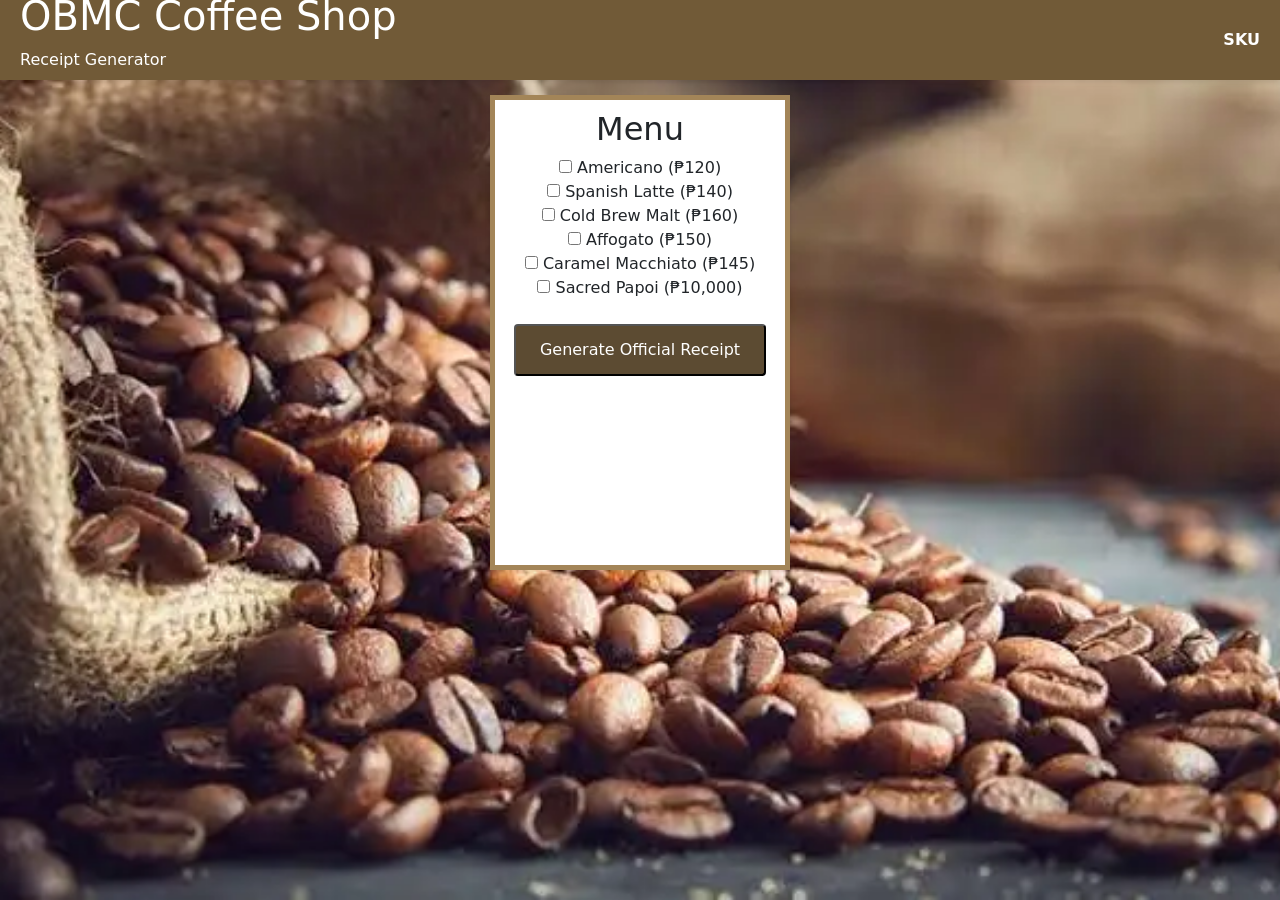
<file: index.html>
<!DOCTYPE html>
<html lang="en">

<head>
  <link href="https://cdn.jsdelivr.net/npm/bootstrap@5.3.3/dist/css/bootstrap.min.css" rel="stylesheet"/>
  
  <link rel="stylesheet" href="https://pyscript.net/releases/2026.7.3/core.css"/>
  <script type="module" src="https://pyscript.net/releases/2026.7.3/core.js"></script>

  <script type="py" src="./main.py"></script>

    <meta charset="UTF-8">
    <title>Coffee Shop Receipt Generator</title>

</head>

<body>

    <style>
   
   
    body {
       
        background-image: url("coffee.png");  
        background-size: cover; 
        background-position: center center; 
        background-repeat: no-repeat;  
        background-attachment: fixed; 
        min-height: 100vh; 
               }     
    .container { 
            width: 300px;  
            height: 475px; 
            background-color: #ffffff;     
            border-style: solid;
            border-color: #a38558; 
            border-width: 5px;
            padding: 10px;            
            margin: 15px auto;              
            box-sizing: border-box;  
            box-shadow: 0 2px 5px rgba(0, 0, 0, 0.1); 
        }
    .button {
            background-color: #5c4b32; 
            color: #ffffff;            
            padding: 12px 24px;                     
            border-radius: 4px;                   
            font-size: 16px;           
        }
    .title-card {
  
        display: flex;
        align-items: center; 
        background-color: #715a37; 
        justify-content: space-between;
        color: #ffffff;
        padding: 10px 20px;
        height: 80px;
        box-shadow: 0 2px 5px rgba(0, 0, 0, 0.1);

}
    
    </style>

    <script src="https://cdn.jsdelivr.net/npm/bootstrap@5.3.3/dist/js/bootstrap.bundle.min.js"></script>

   <header class="title-card">
    <div class="title-logo">
        <h1 style="text-align-last: center;">OBMC Coffee Shop</h1>
        <p>Receipt Generator</p>
    </div>
    <div>
    <a href="sku.html" style="color: white; text-decoration: none;">
    <b>SKU</b>
    </a>
    </div>
    </header>

    <div class="container">
        <h2 style="text-align: center;">Menu</h2>
        <form id="orderForm" style="text-align: center;">

            <input type="checkbox" id="americano" value="120">
            <label for="americano">Americano (₱120)</label>
            <br>

            <input type="checkbox" id="latte" value="140">
            <label for="latte">Spanish Latte (₱140)</label>
            <br>

            <input type="checkbox" id="malt" value="160">
            <label for="malt">Cold Brew Malt (₱160)</label>
            <br>

            <input type="checkbox" id="affogato" value="150">
            <label for="affogato">Affogato (₱150)</label>
            <br>
            <input type="checkbox" id="caramel" value="145">
            <label for="caramel">Caramel Macchiato (₱145)</label>
            <br>
            <input type="checkbox" id="papoi" value="10000">
            <label for="papoi"> Sacred Papoi (₱10,000)</label>
            <br><br>

        
            <button type="button" onclick="createOrder()" py-click="create_order" class="button"> Generate Official Receipt </button>
        </form>

        <div id="show" style="text-align: center;"></div>

    </div>
    
</body>
</html>
</file>
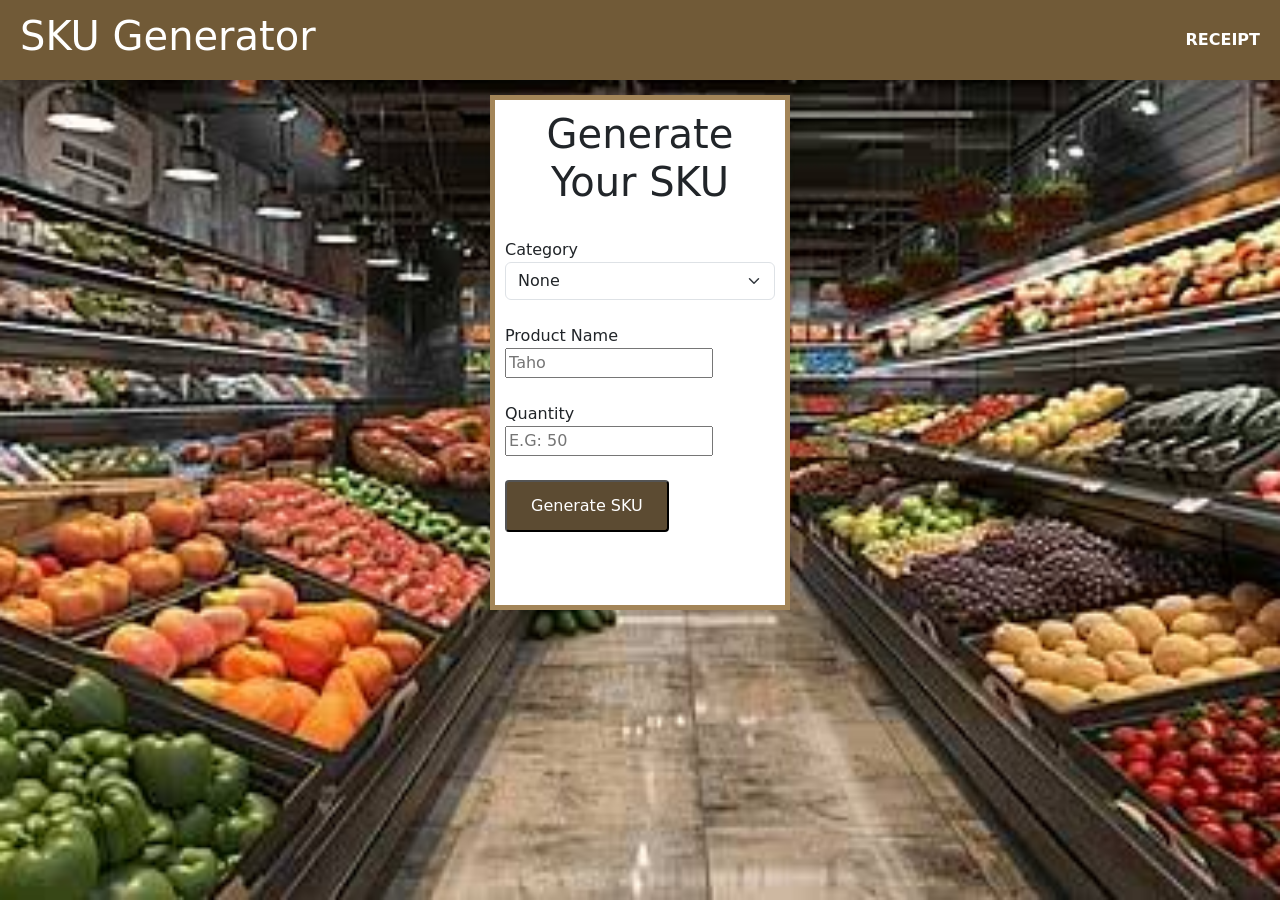
<file: sku.html>
<!DOCTYPE html>
<html lang="en">
<head>
    <meta charset="UTF-8">
    <meta name="viewport" content="width=device-width, initial-scale=1.0">
    <title>Project</title>

    <link href="https://cdn.jsdelivr.net/npm/bootstrap@5.3.3/dist/css/bootstrap.min.css" rel="stylesheet"/>
  
  <link rel="stylesheet" href="https://pyscript.net/releases/2026.7.3/core.css"/>
  <script type="module" src="https://pyscript.net/releases/2026.7.3/core.js"></script>

  <script type="py" src="./main.py"></script>

  <link rel="stylesheet" href="style.css">

</head>
<body>
   
     <script src="https://cdn.jsdelivr.net/npm/bootstrap@5.3.3/dist/js/bootstrap.bundle.min.js">

     </script>

    <header class="title-card">
    <div class="title-logo">
        <h1 style="text-align-last: center;">SKU Generator</h1>
    </div>
    <a href="index.html" style="color: white; text-decoration: none;">
    <b>RECEIPT</b>
    </a>
    </header>

    <div class="container">
        <h1 style="text-align:center"> Generate Your SKU </h1>
        <br>
        <label for="category">Category</label>
        <select id="category" class="form-select">
        <option value="none">None</option>
        <option value="perishables">Perishables</option>
        <option value="nonperish">Non-perishables</option>
        <option value="frozen">Equipment</option>
        </select>
        <br>
        <label for="product_name"> Product Name </label>
        <input name="product_name" id="product_name" type="text" placeholder="Taho"></input>
        <br> <br>
        <label for="quantity">Quantity</label>
        <br>
        <input name="quantity" id="quantity" type="number" placeholder="E.G: 50"></input>
        <br> <br>
        <button type="button" py-click="SKU_generator" class="button" style="text-align: center;"> Generate SKU </button>
        <div id="sku_output"></div>
    </div>

</body>
</html>
</file>
<file: style.css>
body {
    background-image: url("market.jpg");
    background-size: cover;
    background-position: center center;
    background-repeat: no-repeat;
    background-attachment: fixed;
    min-height: 100vh;
}

.container {
    width: 300px;
    height: 515px;
    background-color: #ffffff;
    border: 5px solid #a38558;
    padding: 10px;
    margin: 15px auto;
    box-sizing: border-box;
    box-shadow: 0 2px 5px rgba(0, 0, 0, 0.1);
}

.button {
    background-color: #5c4b32;
    color: #ffffff;
    padding: 12px 24px;
    border-radius: 4px;
    font-size: 16px;
}

.title-card {
    display: flex;
    align-items: center;
    background-color: #715a37;
    justify-content: space-between;
    color: #ffffff;
    padding: 10px 20px;
    height: 80px;
    box-shadow: 0 2px 5px rgba(0, 0, 0, 0.1);
}
</file>
